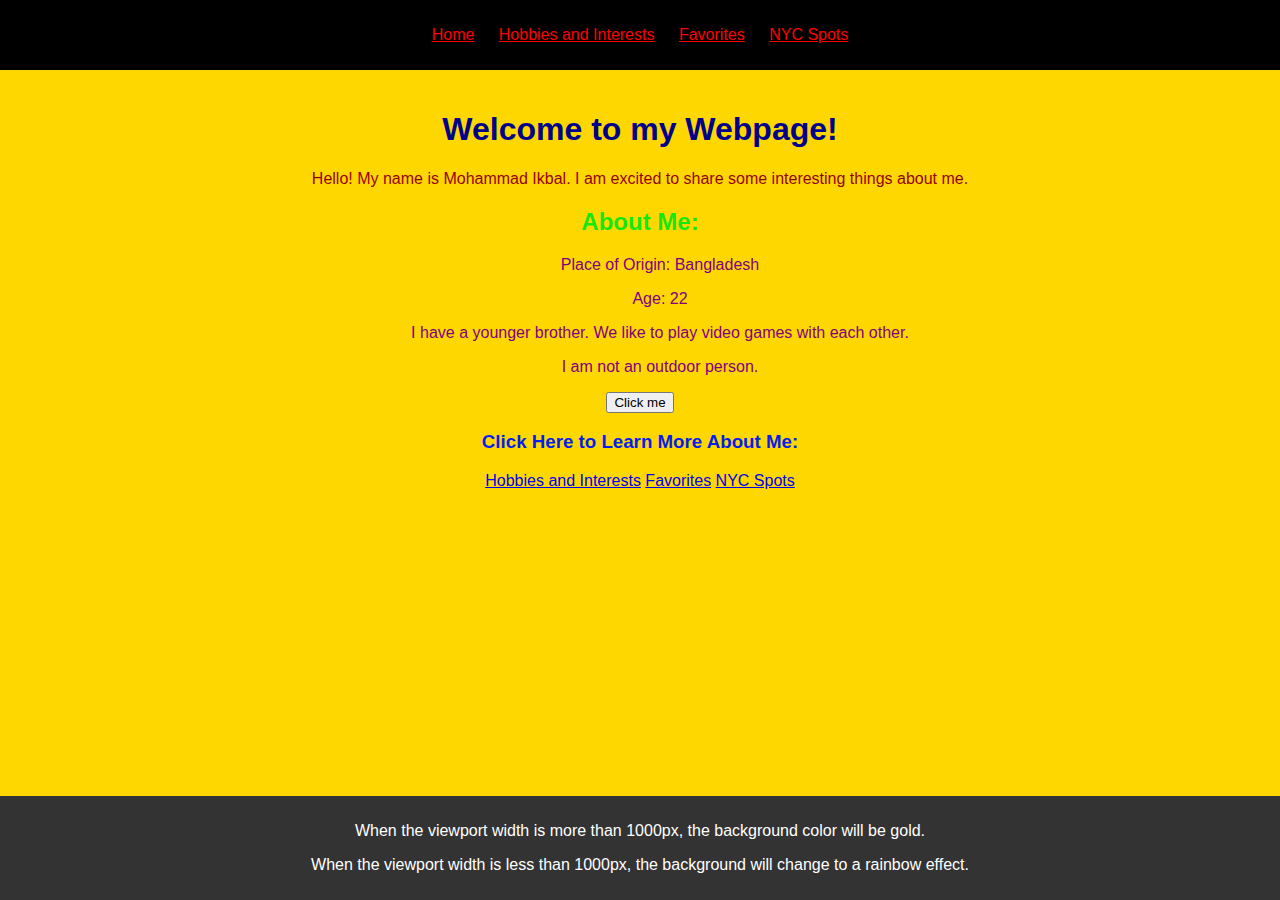
<file: index.html>
<!DOCTYPE html>
<html lang="en">
<head>
    <meta charset="UTF-8">
    <meta name="viewport" content="width=device-width, initial-scale=1.0">
    <title>Home - Mohammad's Webpage</title>
    <link rel="stylesheet" href="styles.css">
    <style>
        footer {
            background: #333;
            color: #fff;
            text-align: center;
            padding: 10px 0;
            position: fixed;
            bottom: 0;
            width: 100%;
        }
        body {
            color: rgb(148, 3, 3); 
        }
        header nav ul li a {
            color: red; 
        }
        h1 {
            color: darkblue; 
        }
        h2 {
            color: #14e90d; 
        }
        h3 {
            color: #061dec; 
        }
        ul p {
            color: purple; 
        }

        /* Media query for changing background color */
        @media (min-width: 1000px) {
            body {
                background-color: gold;
            }
        }
    </style>
</head>
<body>
    <header>
        <nav>
            <ul>
                <li><a href="index.html">Home</a></li>
                <li><a href="hobbies.html">Hobbies and Interests</a></li>
                <li><a href="favorites.html">Favorites</a></li>
                <li><a href="spots.html">NYC Spots</a></li>
            </ul>
        </nav>
    </header>
    <main>
        <h1>Welcome to my Webpage!</h1>
        <div>
            <p>Hello! My name is Mohammad Ikbal. I am excited to share some interesting things about me.</p>
            <section>
                <h2>About Me:</h2>
                <ul>
                    <p>Place of Origin: Bangladesh</p>
                    <p>Age: 22</p>
                    <p>I have a younger brother. We like to play video games with each other.</p>
                    <p>I am not an outdoor person.</p>
                </ul>
            </section>
            <form>
                <input type="button" onclick="alert('Hi')" value="Click me">
            </form>
            <h3>Click Here to Learn More About Me:</h3>
            <a href="hobbies.html">Hobbies and Interests</a>
            <a href="favorites.html">Favorites</a>
            <a href="spots.html">NYC Spots</a>
        </div>
    </main>
    <footer>
        <p>When the viewport width is more than 1000px, the background color will be gold.</p>
        <p>When the viewport width is less than 1000px, the background will change to a rainbow effect.</p>
    </footer>
</body>
</html>
</file>
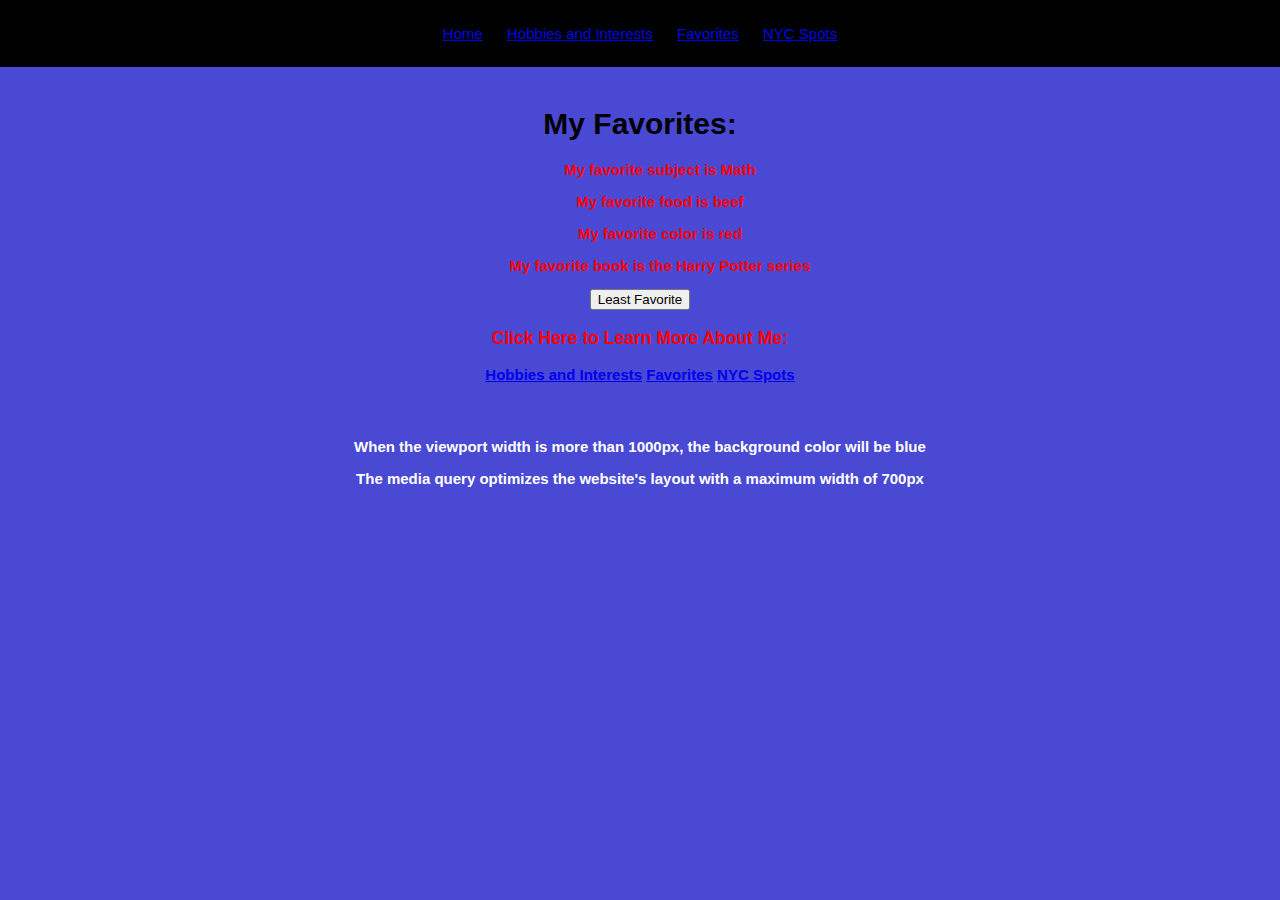
<file: favorites.html>
<!DOCTYPE html>
<html lang="en">
<head>
    <meta charset="UTF-8">
    <meta name="viewport" content="width=device-width, initial-scale=1.0">
    <title>Favorites - Mohammad's Webpage</title>
    <link rel="stylesheet" href="styles.css">
    <style>
        
         @media (min-width: 1000px) {
            body {
                font-size: 15px;
                background-color: rgb(73, 73, 211);
            }
        }
        /* Media Query with a maximum width of 900px */
        @media (max-width: 700px) {
            header {
                padding: 10px 0;
            }
            nav ul li {
                display: block;
                margin: 5px 0;
            }
            main {
                padding: 20px;
                color: red;
            }
            footer {
                padding: 20px 0;
                color : white;
            }
        }
    </style>
</head>
<body>
    <header>
        <nav>
            <ul>
                <li><a href="index.html">Home</a></li>
                <li><a href="hobbies.html">Hobbies and Interests</a></li>
                <li><a href="favorites.html">Favorites</a></li>
                <li><a href="spots.html">NYC Spots</a></li>
            </ul>
        </nav>
    </header>
    <main>
        <h1>My Favorites:</h1>

            <ul>
                <p><strong style="color: red;">My favorite subject is Math</strong></p>
                <p><strong style=color:red;>My favorite food is beef</p>
                <p><strong style=color:red;>My favorite color is red</p>
                <p><strong style=color:red;>My favorite book is the Harry Potter series</p>
            </ul>
            
            <form>
                <input type="button" onclick="alert('My least favorite subject is English')" value="Least Favorite">
            </form>
            <h3>Click Here to Learn More About Me:</h3>
            <a href="hobbies.html">Hobbies and Interests</a>
            <a href="favorites.html">Favorites</a>
            <a href="spots.html">NYC Spots</a>
    </main>
    <footer>
    <p>When the viewport width is more than 1000px, the background color will be blue</p>
    <p>The media query optimizes the website's layout with a maximum width of 700px</p>
    </footer>
</body>
</html>
</file>
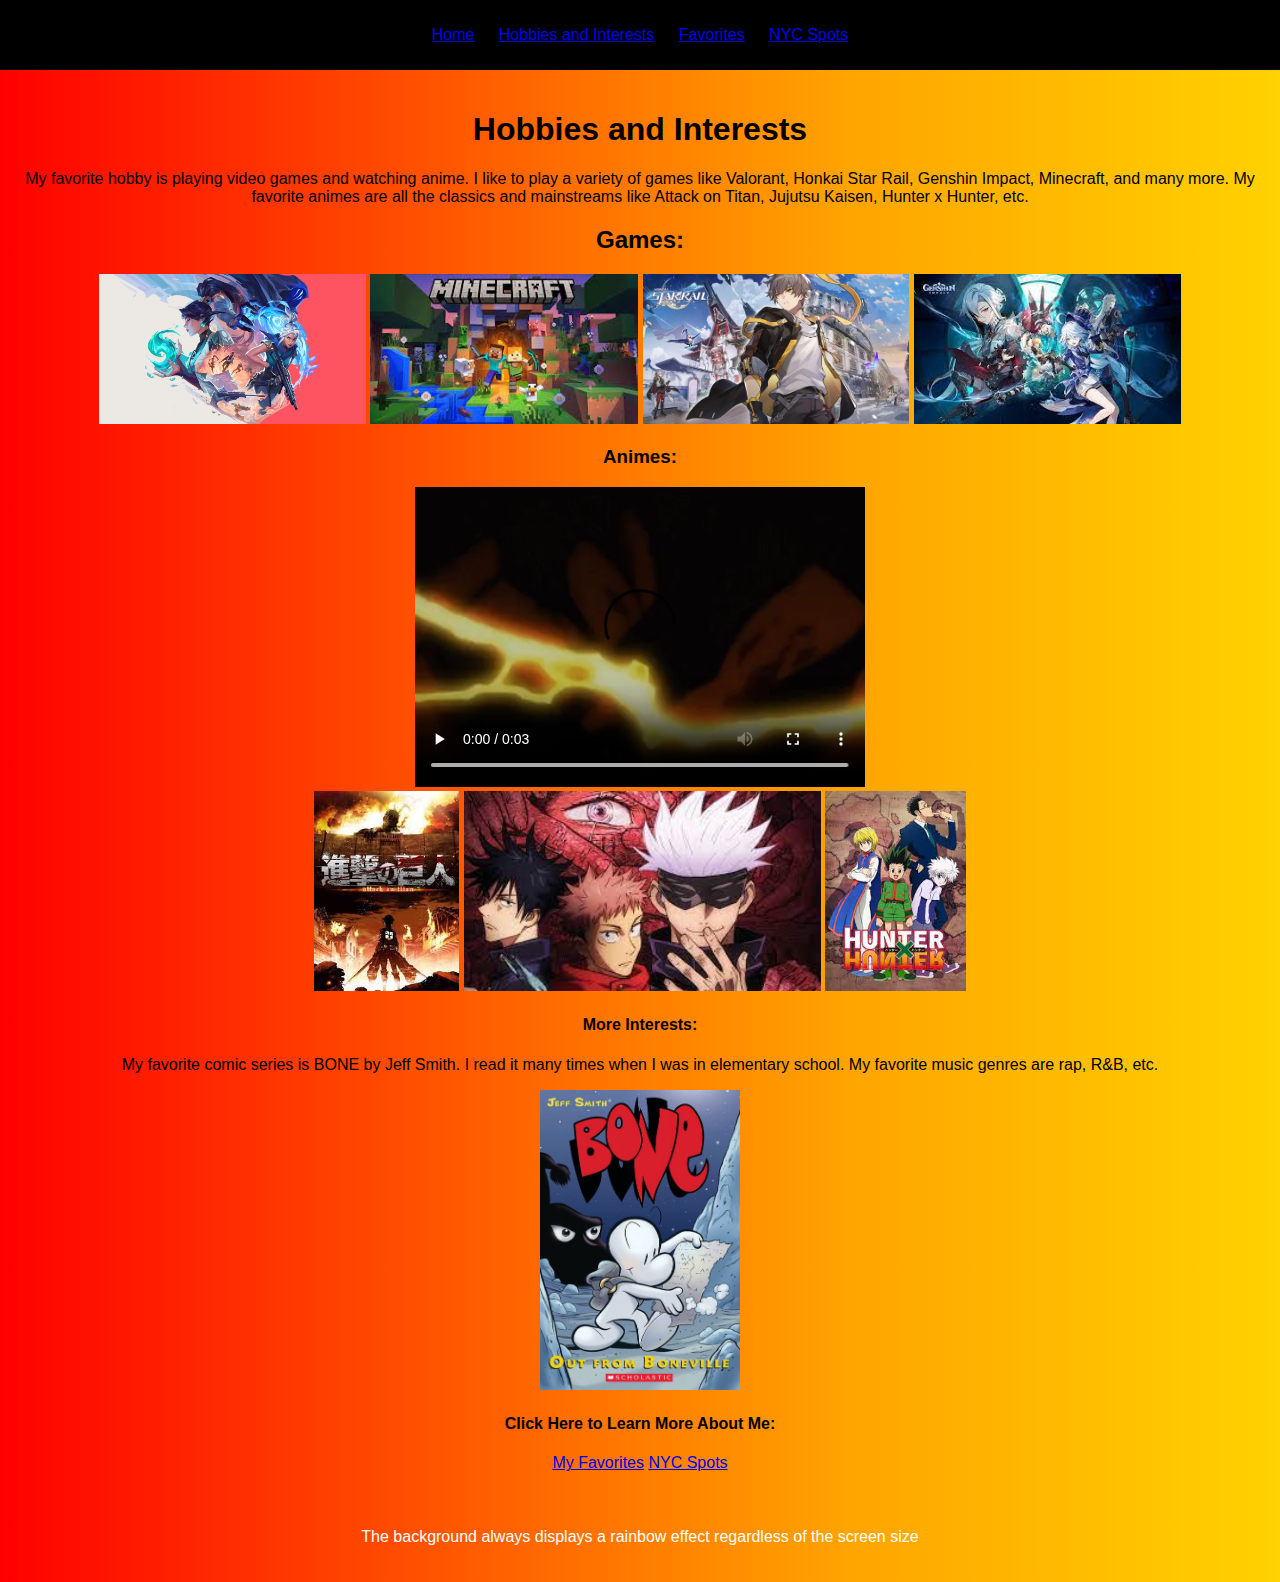
<file: hobbies.html>
<!DOCTYPE html>
<html lang="en">
<head>
    <meta charset="UTF-8">
    <meta name="viewport" content="width=device-width, initial-scale=1.0">
    <title>Hobbies and Interests - Mohammad's Webpage</title>
    <link rel="stylesheet" href="styles.css">
    <style>
        
        @media {
            body {
                background: linear-gradient(to right, red, orange, yellow, green, blue, indigo, violet);
                background-size: 400% 400%;
                animation: rainbowBackground 10s ease infinite;
            }

            @keyframes rainbowBackground {
                0% { background-position: 0% 50%; }
                50% { background-position: 100% 50%; }
                100% { background-position: 0% 50%; }
            }
        }
    </style>    
</head>
<body>
    <header>
        <nav>
            <ul>
                <li><a href="index.html">Home</a></li>
                <li><a href="hobbies.html">Hobbies and Interests</a></li>
                <li><a href="favorites.html">Favorites</a></li>
                <li><a href="spots.html">NYC Spots</a></li>
            </ul>
        </nav>
    </header>
    <main>
        <h1>Hobbies and Interests</h1>
        <p>My favorite hobby is playing video games and watching anime. I like to play a variety of games like Valorant, Honkai Star Rail, Genshin Impact, Minecraft, and many more. My favorite animes are all the classics and mainstreams like Attack on Titan, Jujutsu Kaisen, Hunter x Hunter, etc.</p>
        <div>
            <h2>Games:</h2>
            <img src="Valorant.webp" height="150" alt="Valorant">
            <img src="minecraft.jpg" height="150" alt="Minecraft">
            <img src="honkai.webp" height="150" alt="Honkai">
            <img src="genshin.jpg" height="150" alt="Genshin">
        </div>
        <h3>Animes:</h3>
        <div>
            <video controls src="erenmp4.mp4" height="300"></video>
        </div>
        <img src="aot.jpg" height="200" alt="Attack on Titan">
        <img src="jjk.jpg" height="200" alt="Jujutsu Kaisen">
        <img src="hxh.jpg" height="200" alt="Hunter x Hunter">
        <div>
            <h4>More Interests:</h4>
            <p>My favorite comic series is BONE by Jeff Smith. I read it many times when I was in elementary school. My favorite music genres are rap, R&B, etc.</p>
            <img src="bone.jpg" height="300" alt="Bone">
        </div>
        <h4>Click Here to Learn More About Me:</h4>
        <a href="favorites.html">My Favorites</a>
        <a href="spots.html">NYC Spots</a>
    </main>
    <footer>
        <p>The background always displays a rainbow effect regardless of the screen size</p>
    </footer>
</body>
</html>
</file>
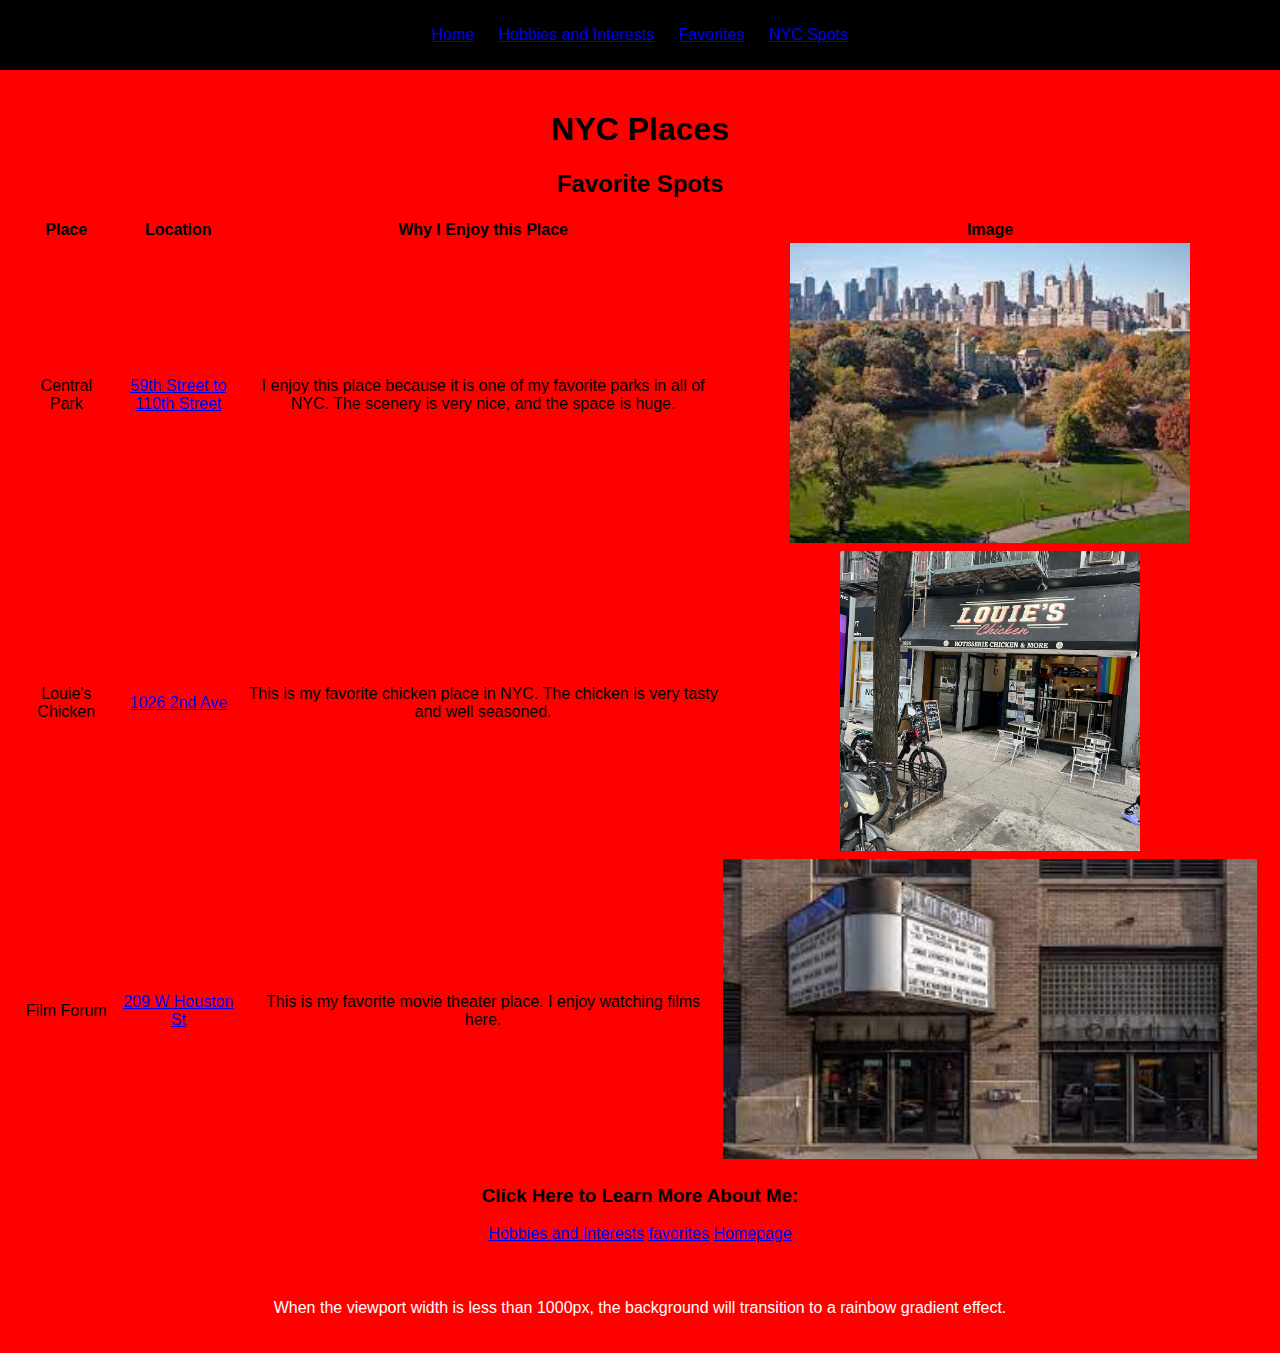
<file: spots.html>
<!DOCTYPE html>
<html lang="en">
<head>
    <meta charset="UTF-8">
    <meta name="viewport" content="width=device-width, initial-scale=1.0">
    <title>NYC Places - Mohammad's Webpage</title>
    <link rel="stylesheet" href="styles.css">
    <style>
        /* Media query for changing background color */
        @media (min-width: 1000px) {
            body {
                background-color: red;
            }
        }
    </style>
</head>
<body>
    <header>
        <nav>
            <ul>
                <li><a href="index.html">Home</a></li>
                <li><a href="hobbies.html">Hobbies and Interests</a></li>
                <li><a href="favorites.html">Favorites</a></li>
                <li><a href="spots.html">NYC Spots</a></li>
            </ul>
        </nav>
    </header>
    <main>
        <h1>NYC Places</h1>
        <div>
            <h2>Favorite Spots</h2>
            <table>
                <tr>
                    <th>Place</th>
                    <th>Location</th>
                    <th>Why I Enjoy this Place</th>
                    <th>Image</th>
                </tr>
                <tr>
                    <td>Central Park</td>
                    <td><a href="https://www.google.com/maps/search/central+park/@40.7780365,-73.975413,16z/data=!3m1!4b1?entry=ttu">59th Street to 110th Street</a></td>
                    <td>I enjoy this place because it is one of my favorite parks in all of NYC. The scenery is very nice, and the space is huge.</td>
                    <td><img src="park.jpg" height="300" alt="Central Park"></td>
                </tr>
                <tr>
                    <td>Louie's Chicken</td>
                    <td><a href="https://www.google.com/maps/dir//1026+2nd+Ave,+New+York,+NY+10022/@40.7573928,-74.0487202,12z/data=!4m8!4m7!1m0!1m5!1m1!1s0x89c259ccde216345:0xe688b73885fffc7f!2m2!1d-73.9663193!2d40.7574221?entry=ttu">1026 2nd Ave</a></td>
                    <td>This is my favorite chicken place in NYC. The chicken is very tasty and well seasoned.</td>
                    <td><img src="chicken.png" height="300" alt="Louie's Chicken"></td>
                </tr>
                <tr>
                    <td>Film Forum</td>
                    <td><a href="https://www.google.com/maps/dir//film+forum+nyc/data=!4m6!4m5!1m1!4e2!1m2!1m1!1s0x89c2598d62ba7a5b:0x5b2c96dc784c7ac2?sa=X&ved=2ahUKEwihx5Ll_NCBAxWTFVkFHX56CSUQ9Rd6BAhCEAA&ved=2ahUKEwihx5Ll_NCBAxWTFVkFHX56CSUQ9Rd6BAhQEAQ">209 W Houston St</a></td>
                    <td>This is my favorite movie theater place. I enjoy watching films here.</td>
                    <td><img src="film.jpg" height="300" alt="Film Forum"></td>
                </tr>
            </table>
        </div>
        <h3>Click Here to Learn More About Me:</h3>
        <a href="hobbies.html">Hobbies and Interests</a>
        <a href="favorites.html">favorites</a>
        <a href="index.html">Homepage</a>
    </main>
    <footer>
        <p>When the viewport width is less than 1000px, the background will transition to a rainbow gradient effect.</p>
    </footer>
</body>
</html>
</file>
<file: styles.css>
body {
    font-family: Arial, sans-serif;
    margin: 0;
    padding: 0;
    background-color: white;
}

header {
    background: black;
    color: #fff;
    padding: 10px 0;
    text-align: center;
}
footer{
    padding: 20px;
    text-align: center;
    color: white;
}

nav ul {
    list-style: none;
    padding: 0;
}

nav ul li {
    display: inline;
    margin: 0 10px;
}

nav ul p {
    color: black;
    text-decoration: none;
}

main {
    padding: 20px;
    text-align: center;
}


/* Media Queries */
@media (max-width: 600px) {
    nav ul li {
        display: block;
        margin: 10px 0;
    }
    
    body {
        padding: 10px;
    }
    
    main {
        padding: 10px;
    }
}
@media (max-width: 1000px) {
    body {
        background: linear-gradient(to right, red, orange, yellow, green, blue, indigo, violet);
        background-size: 400% 400%;
        animation: rainbowBackground 10s ease infinite;
    }

    @keyframes rainbowBackground {
        0% { background-position: 0% 50%; }
        50% { background-position: 100% 50%; }
        100% { background-position: 0% 50%; }
    }
}
</file>
